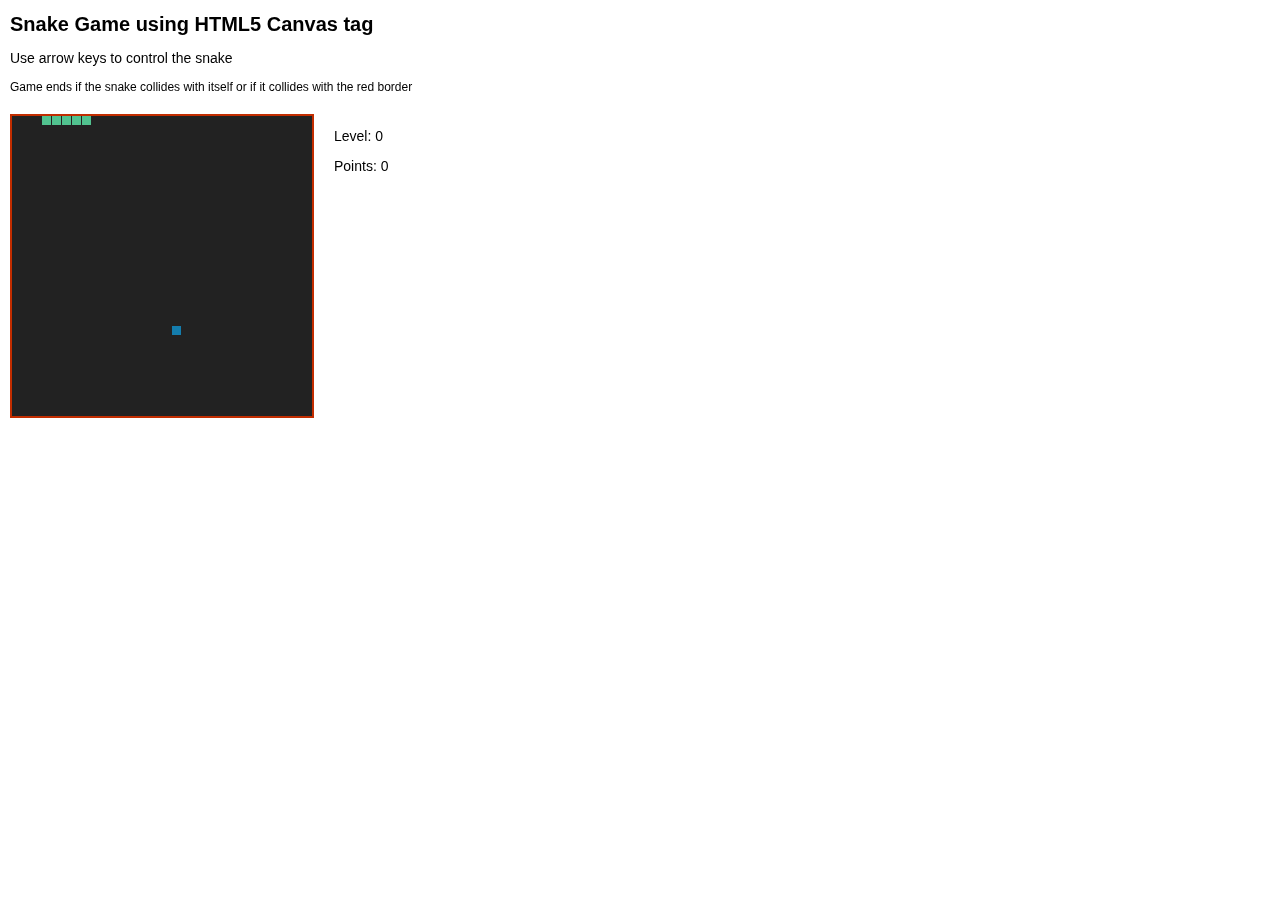
<file: snake-game/index.html>
<!DOCTYPE html>
<html>
<head>
	<meta http-equiv="Content-Type" content="text/html; charset=utf-8" />
	<title>Snake game using HTML5 canvas tag by Azeem</title>
	<style type="text/css">
		/* Basic css for the game*/
		body {
			margin:10px;
			padding:0;
			font-family:Arial, Verdana;
			font-size:100%;
		}
		#snakeGame {
			display: none;
		}
		h1 {
			font-size: 20px;
		}
		p {
			font-size: 14px;
		}
		p.small {
			font-size: 12px;
			margin-bottom: 20px;
		}
		#canvasWrapper {
			border:2px solid #c22d00;
			width: 300px;
			height:300px;
			float: left;
			margin-right: 20px;
		}
		#details {
			float: left;
		}
		.clear {
			clear: both;
		}
		#stage {
			background-color:#222;
		}
		#result {
			visibility: hidden;
		}
		#gameOver {
			display: block;
		}
		#playAgainBtn {
			padding: 5px;
			margin-top: 15px;    
		}​
	</style>
	<script type="text/javascript">
	/*******************************************
	--------------------------------------------
	20th September 2012
	Created by MOHAMMED AZEEMULLA	
	--------------------------------------------
	*******************************************/
	function init() {
		
		// If canvas tag is supported
		if (!!document.createElement("canvas").getContext) {
			
			document.getElementById('snakeGame').style.display = 'block';
			
			var canvas = document.getElementById("stage");
			var ctx = canvas.getContext("2d");
			var _x = 0;
			var _y = 0;
			var _w = canvas.width;   
			var _h = canvas.height;
		    var initLen=5;  //initial length of snake
		    var shapes = []; //array to hold info about snake's each rect block position
		    var timer = 200; // speed of snake's movement
		    var mTimer; //timer var for setInterval
		    var dir = 'right'; //dir of movement (left, right, top or down)
		    var posx; //x pos of food
		    var posy; //y pos of food 
		    var points=0; //points
		    var level=0; //higher levels faster snake movement
		    var dirPrev = 'right'; //prev direction to calculate pos new snake's block after eating food
			var collideFlag; //flag to check for snake colliding with itself
			var speedInc = 20; //speed increment after each level
			
		    //to create rect block of snake / food
		    function rectShape(x, y, w, h, fill) {
		    	this.x = x || 0;
		    	this.y = y || 0;
		    	this.w = w || 0; 
		    	this.h = h || 0;
		    	ctx.fillStyle = fill;
		    	ctx.fillRect(this.x, this.y, this.w, this.h);
		    }
		    
		    //draw initial snake
		    function draw_snake() {				
				//draw snake
				ctx.clearRect(0,0,300,300);
				for(i=0;i<initLen;i++) {
					shapes.push(new rectShape(_x, _y, 9, 9, '#51c28f'));
					_x = _x+10;
				}
				_x=_x-10;
				document.getElementById('level').innerHTML = level;
				document.getElementById('points').innerHTML = points;
				draw_food();
				
				init_snake_movement();
			}
			
			//start snake movement
			function init_snake_movement() {		
				if(typeof mTimer != "undefined") clearInterval(mTimer);
				mTimer = setInterval(move_snake, timer);
			}
			
		    //draw food in random position on canvas
		    function draw_food() {
		    	
		    	var flg = false;
		    	posx = Math.round(Math.random()*(_w-10)/10)*10;
		    	posy = Math.round(Math.random()*(_h-10)/10)*10;
		    	
		        // check if food is not drawn on current snake area
		        for(j=0;j<shapes.length;j++) {
		        	if(posx == shapes[j].x  && posy == shapes[j].y) {
		        		flg = true;
		        		break;     
		        	}                
		        }

		        if(flg == true)
		        	draw_food();
		        else
		        	rectShape(posx, posy, 9, 9, '#147dad');            
		        
		    }
		    
		    //Detect arrow key pressed. Shouldnt be same arrow or opposite direction arrow
		    function keyDown(e){   
		    	if(e.keyCode == 40 && dir != 'up') /* down arrow */
		    		{dir = 'down'}
		    	else if (e.keyCode == 39 && dir != 'left') /* right arrow */              
		    		{dir = 'right'}                    
		    	else if (e.keyCode == 38 && dir != 'down') /* up arrow */
		    		{dir = 'up'}        
		    	else if (e.keyCode == 37 && dir != 'right') /* left arrow */              
		    		{dir = 'left'}
		    }
		    
		    //move snake in direction of arrow key pressed
		    function move_snake() {
		    	
				//below two lines remove last snake block                    
				ctx.clearRect(shapes[0].x, shapes[0].y, 10, 10);
				shapes.shift();

				if(dir=='down') _y = _y+10;
				if(dir=='right') _x = _x+10;
				if(dir=='up') _y = _y-10;
				if(dir=='left') _x = _x-10;
				
				//if snake goes beyond wall END GAME
				if(_x<0 || _y<0 || _x >= _w || _y >= _h) {
					game_over();
				}
				else {
					//check if snake collides with its own tail
					collideFlag = false;
					for(j=0;j<shapes.length;j++) {
						if(_x == shapes[j].x  && _y == shapes[j].y) {
							collideFlag = true;
							break;     
						}                
					}
					if(collideFlag == true) {
						game_over();
					}
					else {
						//creates new snake block      
						shapes.push(new rectShape(_x, _y, 9, 9, '#51c28f'));
						
						//if snake has eaten the food 
						if(_x==posx && _y==posy) {
							
							//increase snake length
							shapes.push(new rectShape(posx, posy, 9, 9, '#51c28f'));
							//draw new food
							draw_food();
							
							//increase points
							points = points+10;
							document.getElementById('points').innerHTML = points;
							
							//increment level if sufficient points
							if(points == (level+1)*50) {
								level = level + 1;
								timer = timer-speedInc;
								document.getElementById('level').innerHTML = level;
								dirPrev = dir;
								init_snake_movement();                     
							}
							
						}
						dirPrev = dir;
					}
				}                
			}

			var blinkTimer;
		    //Game Over. Clear canvas and reset variables.
		    function game_over() {
		    	ctx.clearRect(0,0,300,300);        
		    	if(mTimer)
		    	{
		    		window.clearInterval(mTimer);
		    		mTimer = 0;
		    	}
		    	shapes.length = 0;
		    	timer = 200;
		    	_x = 0;
		    	_y = 0;
		    	points=0;
		    	level=0;
		    	dir = 'right';
		    	dirPrev = 'right';
		    	collideFlag = false;
		    	document.getElementById('result').style.visibility = 'visible';
		    	var gameOverText = document.getElementById('gameOver');
		    	blinkTimer = setInterval(function() {
		    		if (gameOverText.style.color == 'red')  
		    		{  
		    			gameOverText.style.color = 'blue';  
		    		}  
		    		else  
		    		{  
		    			gameOverText.style.color = 'red';  
		    		}
		    	}, 300);
		    }
		    
		    //Play again btn click handler. Clear game over blink timer, hide result div and draw snake    
		    function play_again() {
		    	if(blinkTimer) {
		    		clearInterval(blinkTimer);
		    	}    
		    	document.getElementById('result').style.visibility = 'hidden';
		    	
		    	draw_snake();
		    }
		    
			//draw snake on page load
			draw_snake();
			
			//call keyDown function upon arrow key press
			window.addEventListener('keydown', keyDown, false);	
			//call play_again on click of play again button
			document.getElementById('playAgainBtn').addEventListener("click", play_again, false);
			
		}
		else {
			document.getElementById('mainWrapper').innerHTML = "Your browser does not support HTML5 canvas tag."
		}
	}

	window.onload = init;
</script>
</head>

<body>
	<div id="mainWrapper">
		<div id="snakeGame">
			<h1>Snake Game using HTML5 Canvas tag</h1>
			<p>Use arrow keys to control the snake</p>
			<p class="small">Game ends if the snake collides with itself or if it collides with the red border</p>
			<div id="canvasWrapper"><canvas id="stage" width="300" height="300"></canvas></div>
			<div id="details">        
				<p>Level: <span id="level"></span></p>
				<p>Points: <span id="points"></span></p>
				<div id="result">
					<span id="gameOver">Game Over</span>
					<input id="playAgainBtn" type="button" value="Play Again" />
				</div>
			</div>
			<div class="clear"></div>
		</div>
	</div>
</body>
</html>
</file>
